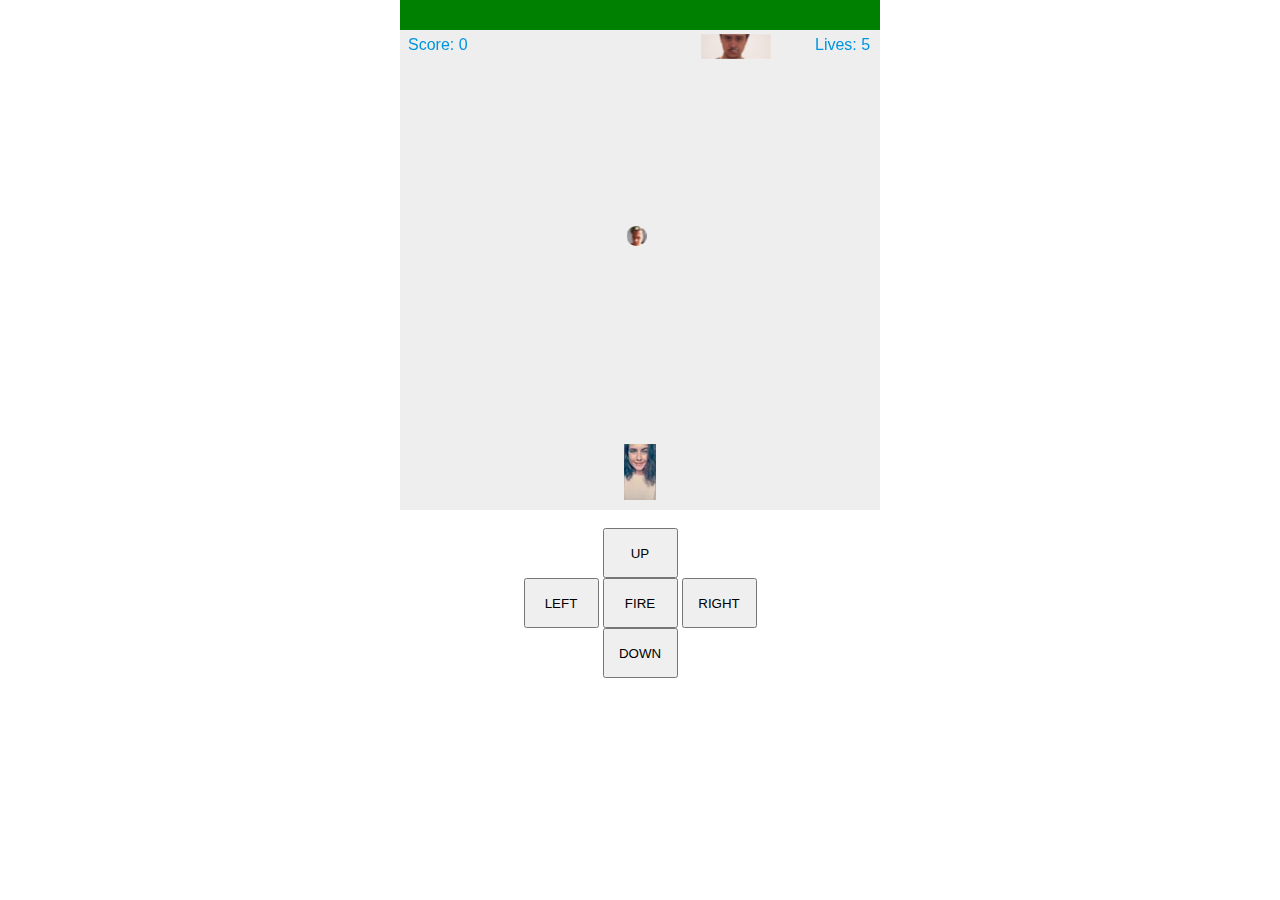
<file: index.html>
<!DOCTYPE html>
<html>
    <link rel="stylesheet" href="game3style.css">
    <head>
        <meta charset="utf-8" />
        <title>Marta napisała wiadomość...</title>
    </head>
    <body>
        <img src="ball.png" id="ball" width=10 height=10 visibility:hidden></img>
        <img src="brick.png" id="brick" width=75 height=25 visibility:hidden></img>
        <img src="dbrick.png" id="dbrick" width=48 height=35 visibility:hidden></img>
        <img src="tank.png" id="tank" width=32 height=56 visibility:hidden></img>
        <img src="ball2.png" id="brickBall" width=10 height=10 visibility:hidden></img>
        <audio id="djmushroom">
            <source src = "DJMushroom.mp3" type = "audio/mpeg">
        </audio>
        <div id="myProgress">
            <div id="myBar"></div>
        </div>
        <canvas id="canvas" width="480" height="480"></canvas>
        <script src="game3src.js"></script>
        <br>
        <div class="controls">
            <button class="button" onmousedown="mouseDown(38)" onmouseup="mouseUp(38)">UP</button>
        </div>
        <div class="controls">
            <button class="button" onmousedown="mouseDown(37)" onmouseup="mouseUp(37)">LEFT</button>
            <button class="button" onmousedown="mouseDown(41)" onmouseup="mouseUp(41)">FIRE</button>
            <button class="button" onmousedown="mouseDown(39)" onmouseup="mouseUp(39)">RIGHT</button>
        </div>
        <div class="controls">
            <button class="button" onmousedown="mouseDown(40)" onmouseup="mouseUp(40)">DOWN</button>
        </div>
    </body>
</file>
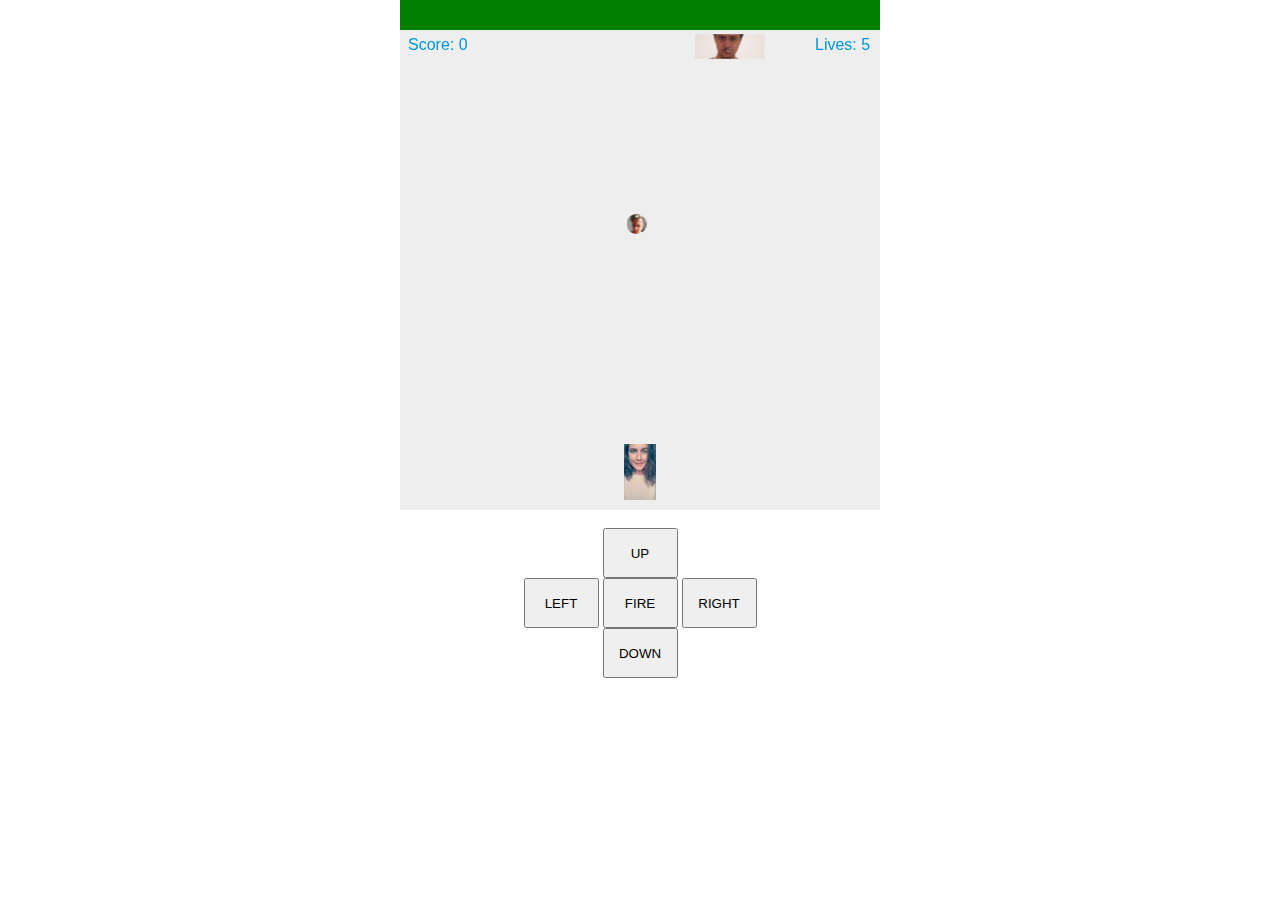
<file: game3.html>
<!DOCTYPE html>
<html>
    <link rel="stylesheet" href="game3style.css">
    <head>
        <meta charset="utf-8" />
        <title>Marta napisała wiadomość...</title>
    </head>
    <body>
        <img src="ball.png" id="ball" width=10 height=10 visibility:hidden></img>
        <img src="brick.png" id="brick" width=75 height=25 visibility:hidden></img>
        <img src="dbrick.png" id="dbrick" width=48 height=35 visibility:hidden></img>
        <img src="tank.png" id="tank" width=32 height=56 visibility:hidden></img>
        <img src="ball2.png" id="brickBall" width=10 height=10 visibility:hidden></img>
        <audio id="djmushroom">
            <source src = "DJMushroom.mp3" type = "audio/mpeg">
        </audio>
        <div id="myProgress">
            <div id="myBar"></div>
        </div>
        <canvas id="canvas" width="480" height="480"></canvas>
        <script src="game3src.js"></script>
        <br>
        <div class="controls">
            <button class="button" onclick="mouseDown(38)" onmouseup="mouseUp(38)">UP</button>
        </div>
        <div class="controls">
            <button class="button" onclick="mouseDown(37)" onmouseup="mouseUp(37)">LEFT</button>
            <button class="button" onclick="mouseDown(41)" onmouseup="mouseUp(41)">FIRE</button>
            <button class="button" onclick="mouseDown(39)" onmouseup="mouseUp(39)">RIGHT</button>
        </div>
        <div class="controls">
            <button class="button" onclick="mouseDown(40)" onmouseup="mouseUp(40)">DOWN</button>
        </div>
    </body>
</file>
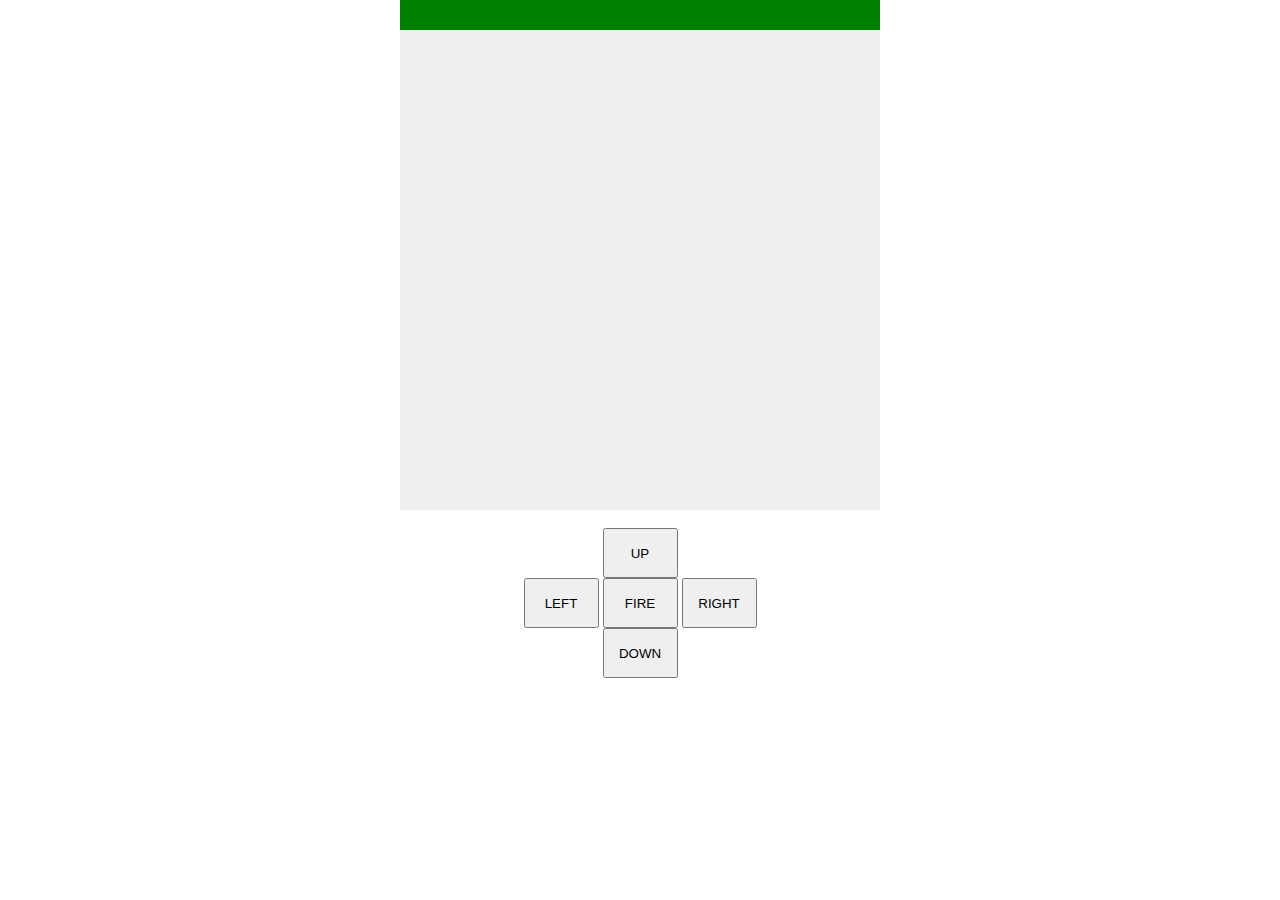
<file: adventure/game.html>
<!DOCTYPE html>
<html>
    <link rel="stylesheet" href="gamestyle.css">
    <head>
        <meta charset="utf-8" />
        <title>Marta napisała wiadomość...</title>
    </head>
    <body>
        <img src="ball.png" id="ball" width=10 height=10 visibility:hidden></img>
        <img src="brick.png" id="brick" width=75 height=25 visibility:hidden></img>
        <img src="dbrick.png" id="dbrick" width=48 height=35 visibility:hidden></img>
        <img src="tank.png" id="tank" width=32 height=56 visibility:hidden></img>
        <img src="ball2.png" id="brickBall" width=10 height=10 visibility:hidden></img>
        <audio id="djmushroom">
            <source src = "DJMushroom.mp3" type = "audio/mpeg">
        </audio>
        <div id="myProgress">
            <div id="myBar"></div>
        </div>
        <canvas id="canvas" width="480" height="480"></canvas>
        <script src="gamesrc.js"></script>
        <br>
        <div class="controls">
            <button class="button" onclick="mouseDown(38)" onmouseup="mouseUp(38)">UP</button>
        </div>
        <div class="controls">
            <button class="button" onclick="mouseDown(37)" onmouseup="mouseUp(37)">LEFT</button>
            <button class="button" onclick="mouseDown(41)" onmouseup="mouseUp(41)">FIRE</button>
            <button class="button" onclick="mouseDown(39)" onmouseup="mouseUp(39)">RIGHT</button>
        </div>
        <div class="controls">
            <button class="button" onclick="mouseDown(40)" onmouseup="mouseUp(40)">DOWN</button>
        </div>
    </body>
</file>
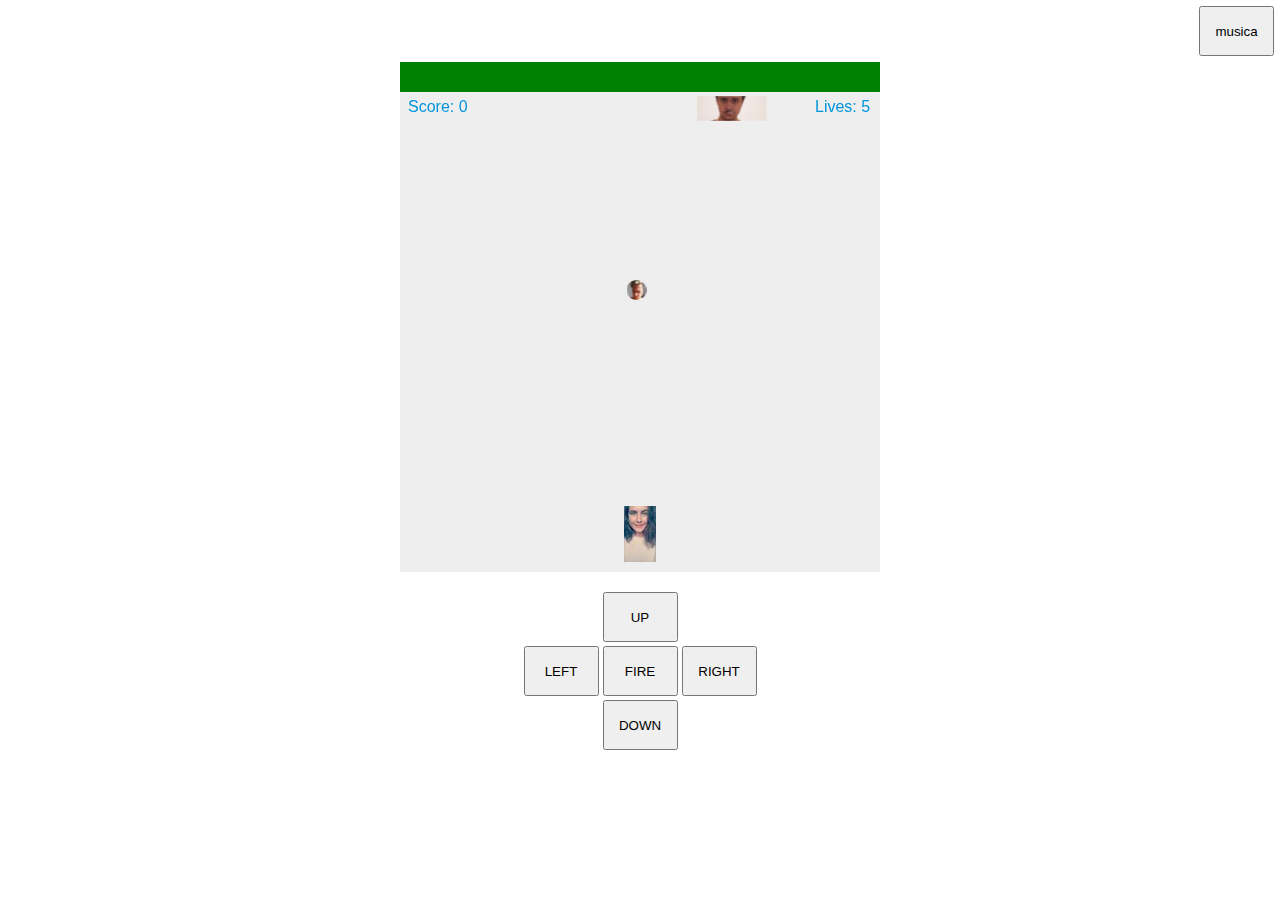
<file: fightAdam/game3.html>
<!DOCTYPE html>
<html>
    <link rel="stylesheet" href="game3style.css">
    <head>
        <meta charset="utf-8" />
        <title>Marta napisała wiadomość...</title>
    </head>
    <body>
        <div class="music">
            <button class="button" onclick="audio()">musica</button>
        </div>
        <img src="ball.png" id="ball" width=10 height=10 visibility:hidden></img>
        <img src="brick.png" id="brick" width=75 height=25 visibility:hidden></img>
        <img src="dbrick.png" id="dbrick" width=48 height=35 visibility:hidden></img>
        <img src="tank.png" id="tank" width=32 height=56 visibility:hidden></img>
        <img src="ball2.png" id="brickBall" width=10 height=10 visibility:hidden></img>
        <audio id="djmushroom">
            <source src = "DJMushroom.mp3" type = "audio/mpeg">
        </audio>
        <div id="myProgress">
            <div id="myBar"></div>
        </div>
        <canvas id="canvas" width="480" height="480"></canvas>
        <script src="game3src.js"></script>
        <br>
        <div class="controls">
            <button class="button" onclick="mouseDown(38)" onmouseup="mouseUp(38)">UP</button>
        </div>
        <div class="controls">
            <button class="button" onclick="mouseDown(37)" onmouseup="mouseUp(37)">LEFT</button>
            <button class="button" onclick="mouseDown(41)" onmouseup="mouseUp(41)">FIRE</button>
            <button class="button" onclick="mouseDown(39)" onmouseup="mouseUp(39)">RIGHT</button>
        </div>
        <div class="controls">
            <button class="button" onclick="mouseDown(40)" onmouseup="mouseUp(40)">DOWN</button>
        </div>
    </body>
</file>
<file: game3style.css>
* {
    padding: 0;
    margin: 0;
}
canvas {
    background: #eee;
    display: block;
    margin: 0 auto;
}
.controls {
    text-align: center;
}

.button {
    height:50px;
    width:75px;        }
#myProgress {
    background: #eee;
    display: block;
    margin: 0 auto;
    width: 480px;
    background-color: grey;
}
#myBar {
    width: 100%;
    height: 30px;
    background-color: green;
}
</file>
<file: adventure/gamestyle.css>
* {
    padding: 0;
    margin: 0;
}
canvas {
    background: #eee;
    display: block;
    margin: 0 auto;
}
.controls {
    text-align: center;
}

.button {
    height:50px;
    width:75px;        }
#myProgress {
    background: #eee;
    display: block;
    margin: 0 auto;
    width: 480px;
    background-color: grey;
}
#myBar {
    width: 100%;
    height: 30px;
    background-color: green;
}
</file>
<file: fightAdam/game3style.css>
* {
    padding: 0;
    margin: 0;
}
canvas {
    background: #eee;
    display: block;
    margin: 0 auto;
}
.controls {
    padding: 2px;
    text-align: center;
}
.music {
    padding: 6px;
    text-align: right;
}

.button {
    height:50px;
    width:75px;        }
#myProgress {
    background: #eee;
    display: block;
    margin: 0 auto;
    width: 480px;
    background-color: grey;
}
#myBar {
    width: 100%;
    height: 30px;
    background-color: green;
}
</file>
